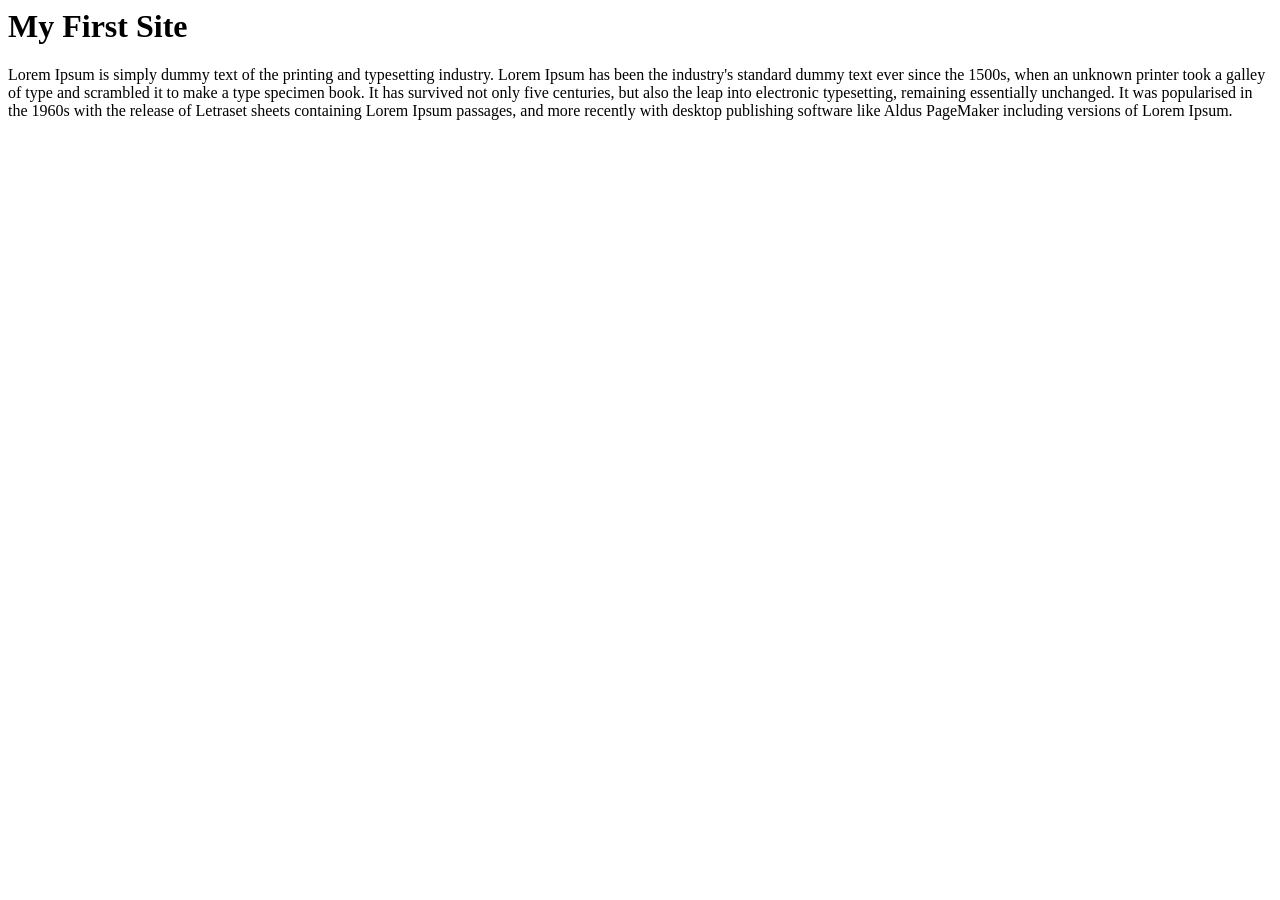
<file: index.html>
<html>
	<head>
		<h1>My First Site</h1>
	</head>
	<body>
		<p>
			Lorem Ipsum is simply dummy text of the printing and typesetting industry. Lorem Ipsum has been the industry's standard dummy text ever since the 1500s, when an unknown printer took a galley of type and scrambled it to make a type specimen book. It has survived not only five centuries, but also the leap into electronic typesetting, remaining essentially unchanged. It was popularised in the 1960s with the release of Letraset sheets containing Lorem Ipsum passages, and more recently with desktop publishing software like Aldus PageMaker including versions of Lorem Ipsum.
		</p>
	</body>
</html>
</file>
